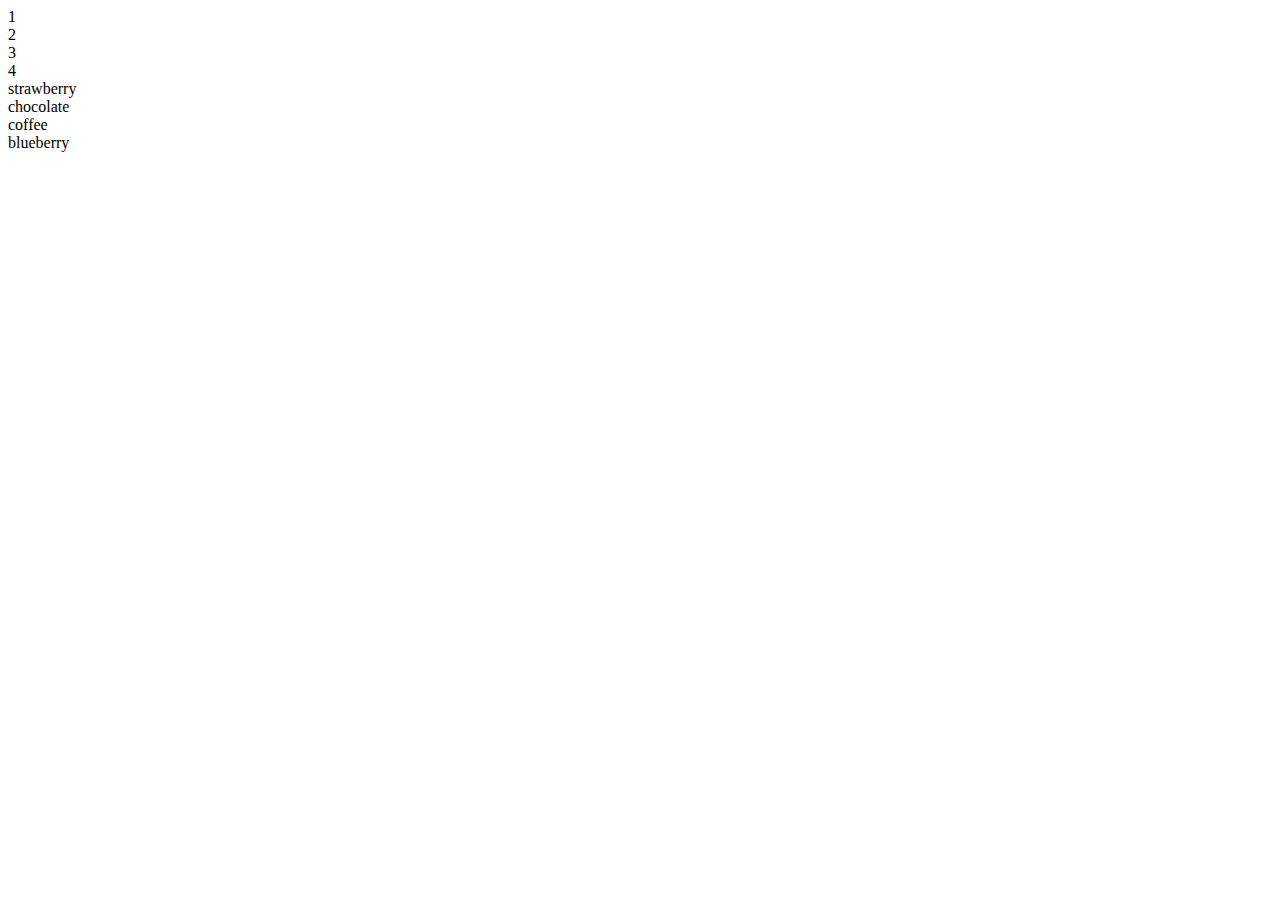
<file: index2.html>
<!DOCTYPE html>
<html lang="en">
<head>
  <meta charset="UTF-8">
  <meta http-equiv="X-UA-Compatible" content="IE=edge">
  <meta name="viewport" content="width=device-width, initial-scale=1.0">
  <title>Document</title>
  <script defer src="./js/main.js"></script>
</head>
<body>
  <div class="box">1</div>
  <div class="box">2</div>
  <div class="box">3</div>
  <div class="box">4</div>
  <div class="cake">strawberry</div>
  <div class="cake">chocolate</div>
  <div class="cake">coffee</div>
  <div class="cake">blueberry</div>  
</body>
</html>
</file>
